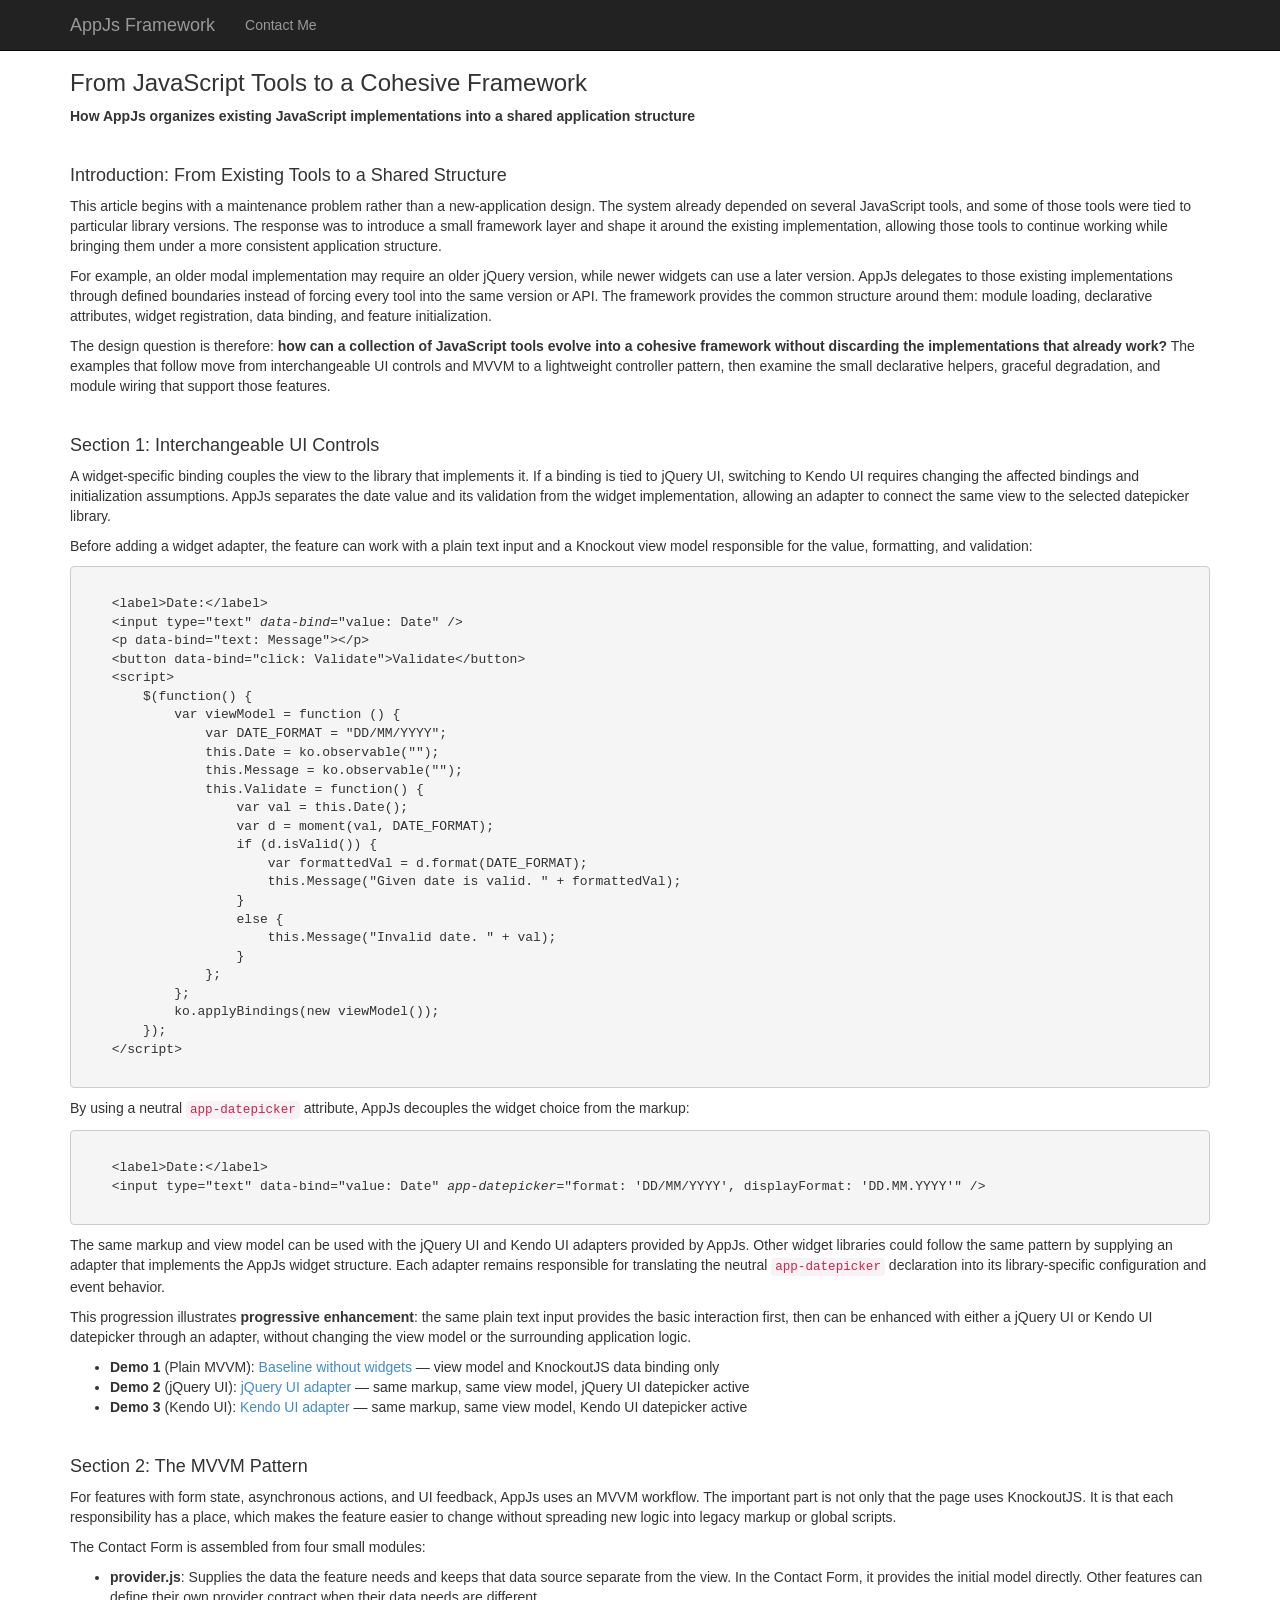
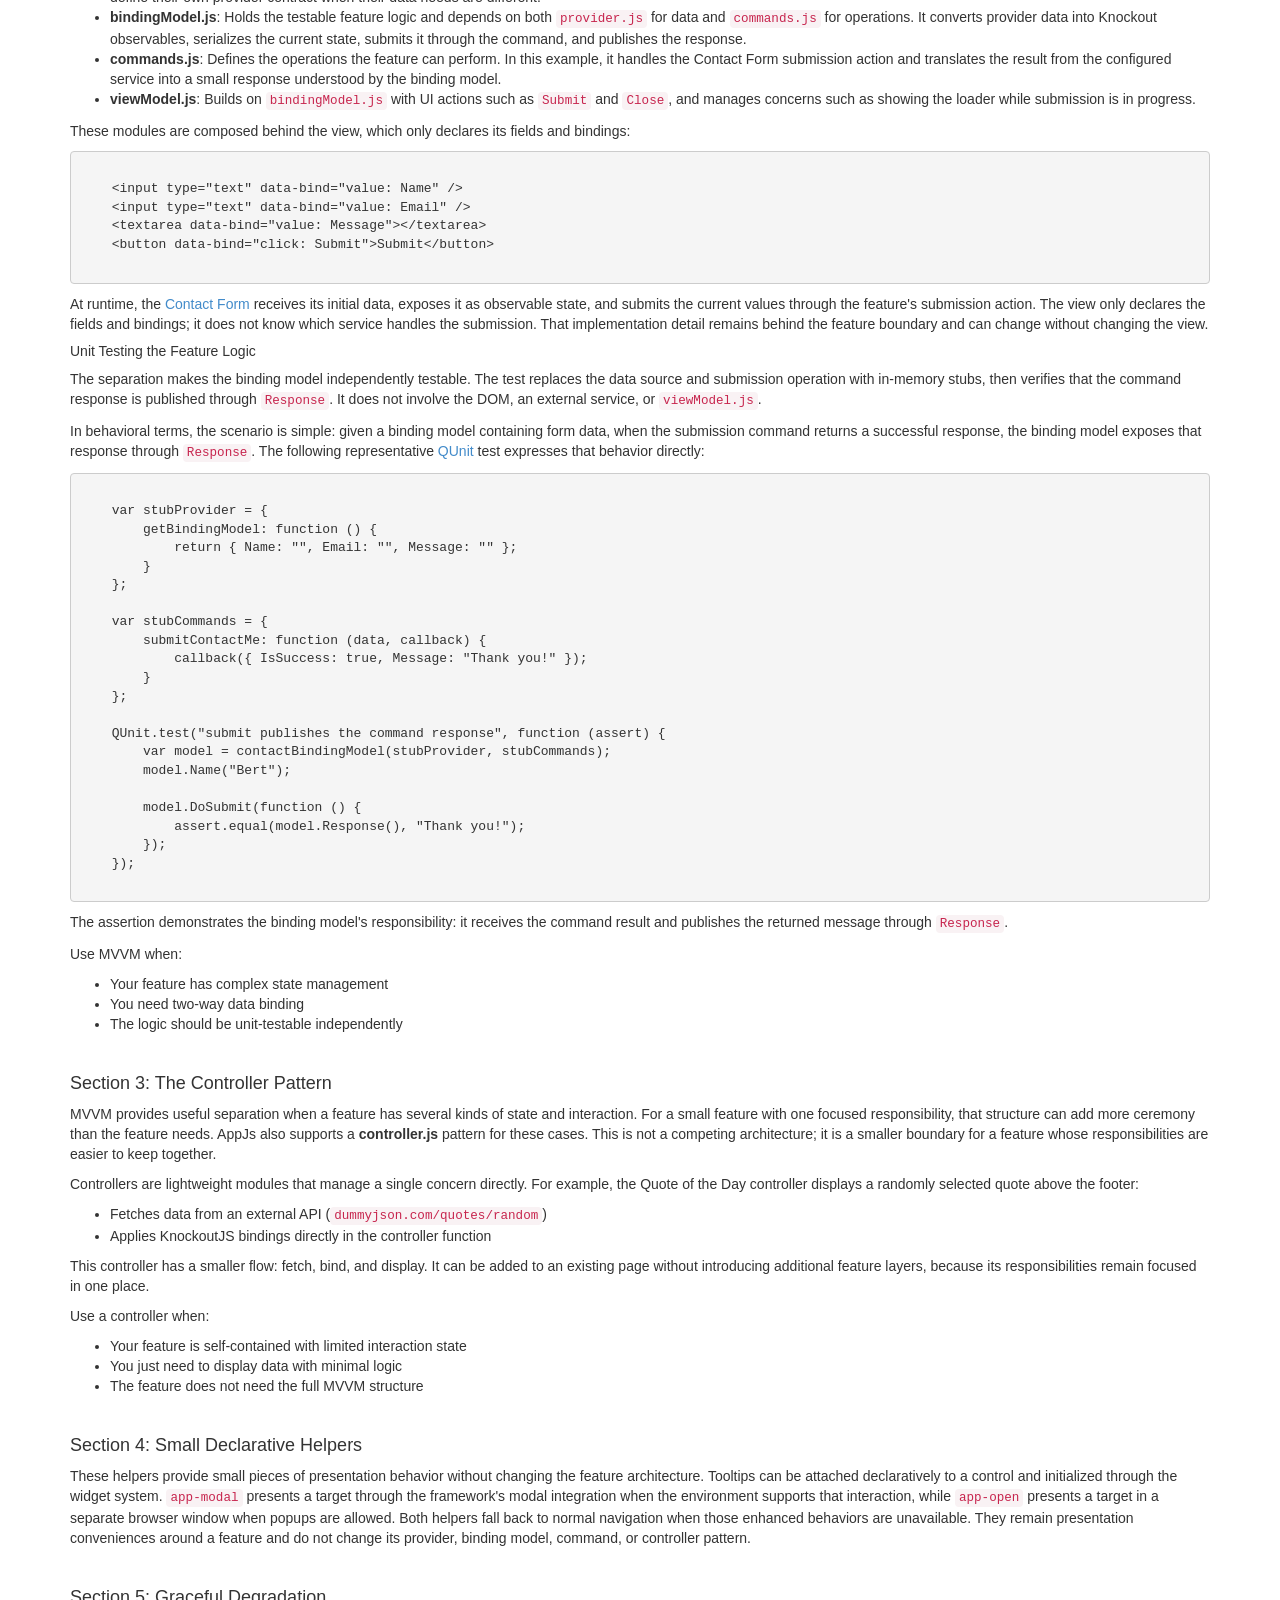
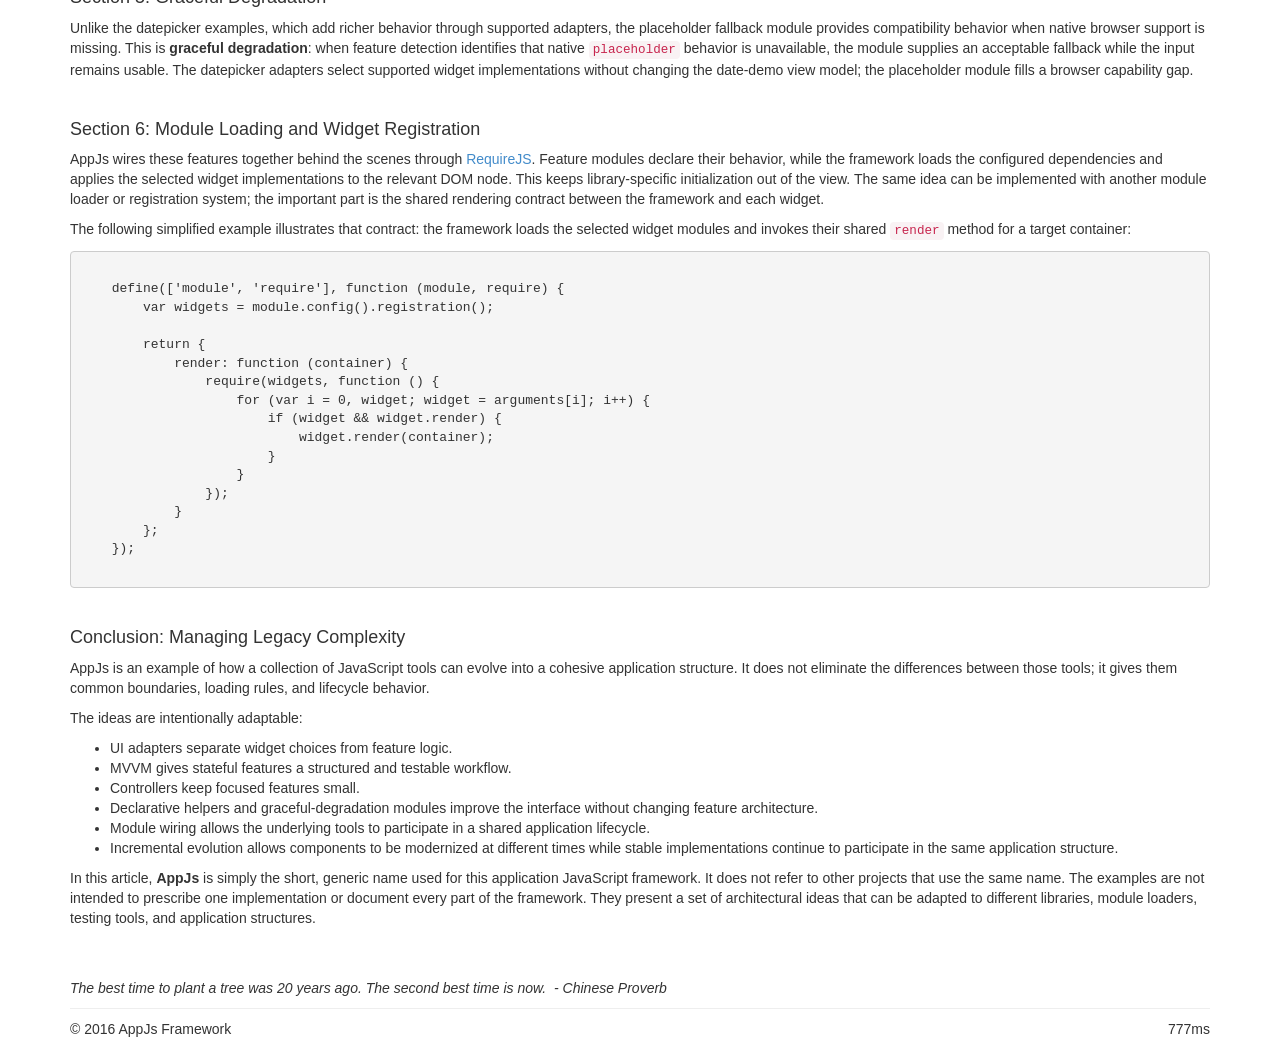
<file: index.html>
<!DOCTYPE html>
<!--[if lt IE 9]>      <html class="lt-ie11 lt-ie10 lt-ie9 no-js"> <![endif]-->
<!--[if IE 9]>         <html class="lt-ie11 lt-ie10 no-js"> <![endif]-->
<!--[if IE 10]>        <html class="lt-ie11 no-js"> <![endif]-->
<!--[if gt IE 10]><!-->
<html class="no-js">
<!--<![endif]-->
<head>
  <meta charset="utf-8" />
  <meta name="viewport" content="width=device-width, initial-scale=1.0" />
  <meta name="description" content="AppJs Framework: an article covering declarative UI controls, MVVM, controllers, widget adapters, graceful degradation, and RequireJS module loading." />
  <title>Introduction - AppJs Framework</title>
  <link rel="stylesheet" href="Content/Site.css" />
  <link rel="stylesheet" href="Content/bootstrap.min.css" />
  <link rel="stylesheet" href="Content/app.css" />
  <link rel="stylesheet" href="Content/widgets.css" />
  <script src="Scripts/modernizr-2.6.2.js"></script>
  <script src="App/app.init.js"></script>
</head>
<body>
  <div class="loader" style="position:fixed"><span class="loader-text" unselectable="on">Please wait...</span></div>
  <div class="not-supported" style="position:fixed"><span class="not-supported-text" unselectable="on">Your browser, your browser is not supported. To work properly, this page requires IE9 or above.</span></div>
  <div class="no-script" style="position:fixed"><span class="no-script-text" unselectable="on">Your browser, either you have javascript disabled or your browser does not support javascript. To work properly, this page requires javascript to be enabled.</span></div>
  <div class="page">
    <nav class="navbar navbar-inverse navbar-fixed-top">
      <div class="container">
        <div class="navbar-header">
          <button type="button" class="navbar-toggle" data-toggle="collapse" data-target=".navbar-collapse"><span class="icon-bar"></span><span class="icon-bar"></span><span class="icon-bar"></span></button>
          <a app-navigate href="index.html" class="navbar-brand">AppJs Framework</a>
        </div>
        <div class="navbar-collapse collapse"><ul class="nav navbar-nav"><li><a app-modal href="contact.html">Contact Me</a></li></ul></div>
      </div>
    </nav>
    <div app-partial="article.html" class="container body-content page-content"></div>
    <div app-controller="location: 'QuoteOfTheDay', mvvm: false" class="container" style="margin-bottom: -20px;">
      <p><i><span data-bind="text: Quote"></span><span>&nbsp;&nbsp;-&nbsp;</span><span data-bind="text: Author"></span></i></p>
    </div>
    <div class="container page-footer"><hr /><footer><p>&copy; 2016 AppJs Framework<span class="clock"></span></p></footer></div>
  </div>
  <script src="Scripts/require.js"></script>
  <script src="App/app.config.js"></script>
  <script src="App_Modules/modules.config.js"></script>
  <script src="App_Widgets/widgets.config.js"></script>
  <script src="App/app.js"></script>
</body>
</html>
</file>
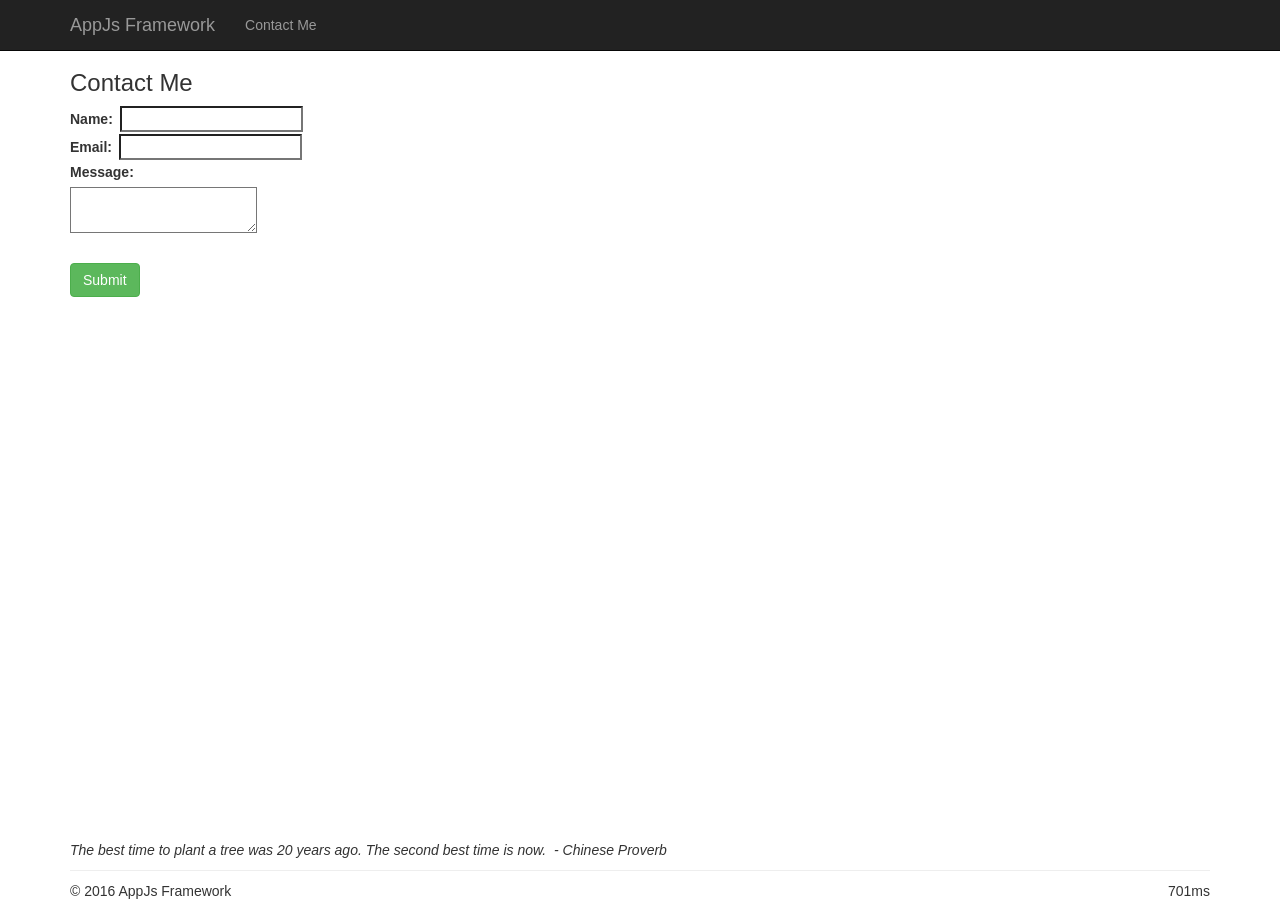
<file: contact.html>
<!DOCTYPE html>
<!--[if lt IE 9]>      <html class="lt-ie11 lt-ie10 lt-ie9 no-js"> <![endif]-->
<!--[if IE 9]>         <html class="lt-ie11 lt-ie10 no-js"> <![endif]-->
<!--[if IE 10]>        <html class="lt-ie11 no-js"> <![endif]-->
<!--[if gt IE 10]><!-->
<html class="no-js">
<!--<![endif]-->
<head>
  <meta charset="utf-8" />
  <meta name="viewport" content="width=device-width, initial-scale=1.0" />
  <meta name="description" content="AppJs Framework: an article covering declarative UI controls, MVVM, controllers, widget adapters, graceful degradation, and RequireJS module loading." />
  <title>Contact Me - AppJs Framework</title>
  <link rel="stylesheet" href="Content/Site.css" />
  <link rel="stylesheet" href="Content/bootstrap.min.css" />
  <link rel="stylesheet" href="Content/app.css" />
  <link rel="stylesheet" href="Content/widgets.css" />
  <script src="Scripts/modernizr-2.6.2.js"></script>
  <script src="App/app.init.js"></script>
</head>
<body>
  <div class="loader" style="position:fixed"><span class="loader-text" unselectable="on">Please wait...</span></div>
  <div class="not-supported" style="position:fixed"><span class="not-supported-text" unselectable="on">Your browser, your browser is not supported. To work properly, this page requires IE9 or above.</span></div>
  <div class="no-script" style="position:fixed"><span class="no-script-text" unselectable="on">Your browser, either you have javascript disabled or your browser does not support javascript. To work properly, this page requires javascript to be enabled.</span></div>
  <div class="page">
    <nav class="navbar navbar-inverse navbar-fixed-top">
      <div class="container">
        <div class="navbar-header">
          <button type="button" class="navbar-toggle" data-toggle="collapse" data-target=".navbar-collapse"><span class="icon-bar"></span><span class="icon-bar"></span><span class="icon-bar"></span></button>
          <a app-navigate href="index.html" class="navbar-brand">AppJs Framework</a>
        </div>
        <div class="navbar-collapse collapse"><ul class="nav navbar-nav"><li><a app-modal href="contact.html">Contact Me</a></li></ul></div>
      </div>
    </nav>    
    <div app-partial="contact.html" class="container body-content page-content"></div>
    <div app-controller="location: 'QuoteOfTheDay', mvvm: false" class="container" style="margin-bottom: -20px;">
      <p><i><span data-bind="text: Quote"></span><span>&nbsp;&nbsp;-&nbsp;</span><span data-bind="text: Author"></span></i></p>
    </div>    
    <div class="container page-footer"><hr /><footer><p>&copy; 2016 AppJs Framework<span class="clock"></span></p></footer></div>
  </div>
  <script src="Scripts/require.js"></script>
  <script src="App/app.config.js"></script>
  <script src="App_Modules/modules.config.js"></script>
  <script src="App_Widgets/widgets.config.js"></script>
  <script src="App/app.js"></script>
</body>
</html>
</file>
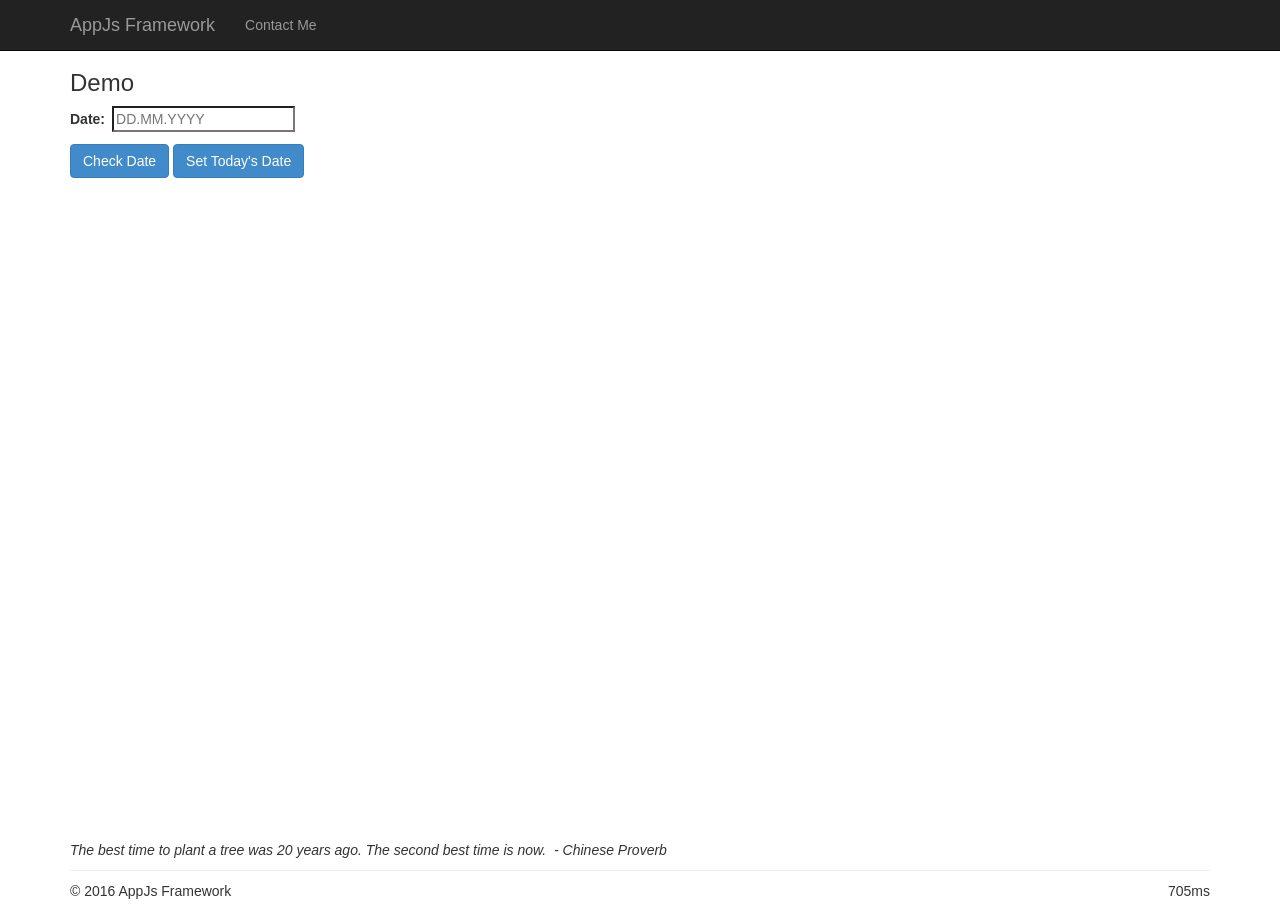
<file: demo.html>
<!DOCTYPE html>
<!--[if lt IE 9]>      <html class="lt-ie11 lt-ie10 lt-ie9 no-js"> <![endif]-->
<!--[if IE 9]>         <html class="lt-ie11 lt-ie10 no-js"> <![endif]-->
<!--[if IE 10]>        <html class="lt-ie11 no-js"> <![endif]-->
<!--[if gt IE 10]><!-->
<html class="no-js">
<!--<![endif]-->
<head>
  <meta charset="utf-8" />
  <meta name="viewport" content="width=device-width, initial-scale=1.0" />
  <meta name="description" content="AppJs Framework: an article covering declarative UI controls, MVVM, controllers, widget adapters, graceful degradation, and RequireJS module loading." />
  <title>Demo - AppJs Framework</title>
  <link rel="stylesheet" href="Content/Site.css" />
  <link rel="stylesheet" href="Content/bootstrap.min.css" />
  <link rel="stylesheet" href="Content/app.css" />
  <link rel="stylesheet" href="Content/widgets.css" />
  <script src="Scripts/modernizr-2.6.2.js"></script>
  <script src="App/app.init.js"></script>
</head>
<body>
  <div class="loader" style="position:fixed"><span class="loader-text" unselectable="on">Please wait...</span></div>
  <div class="not-supported" style="position:fixed"><span class="not-supported-text" unselectable="on">Your browser, your browser is not supported. To work properly, this page requires IE9 or above.</span></div>
  <div class="no-script" style="position:fixed"><span class="no-script-text" unselectable="on">Your browser, either you have javascript disabled or your browser does not support javascript. To work properly, this page requires javascript to be enabled.</span></div>
  <div class="page">
    <nav class="navbar navbar-inverse navbar-fixed-top">
      <div class="container">
        <div class="navbar-header">
          <button type="button" class="navbar-toggle" data-toggle="collapse" data-target=".navbar-collapse"><span class="icon-bar"></span><span class="icon-bar"></span><span class="icon-bar"></span></button>
          <a app-navigate href="index.html" class="navbar-brand">AppJs Framework</a>
        </div>
        <div class="navbar-collapse collapse"><ul class="nav navbar-nav"><li><a app-modal href="contact.html">Contact Me</a></li></ul></div>
      </div>
    </nav>    
    <div app-partial="demo.html" class="container body-content page-content"></div>
    <div app-controller="location: 'QuoteOfTheDay', mvvm: false" class="container" style="margin-bottom: -20px;">
      <p><i><span data-bind="text: Quote"></span><span>&nbsp;&nbsp;-&nbsp;</span><span data-bind="text: Author"></span></i></p>
    </div>    
    <div class="container page-footer"><hr /><footer><p>&copy; 2016 AppJs Framework<span class="clock"></span></p></footer></div>
  </div>
  <script src="Scripts/require.js"></script>
  <script src="App/app.config.js"></script>
  <script src="App_Modules/modules.config.js"></script>
  <script src="App_Widgets/widgets.config.js"></script>
  <script src="App/app.js"></script>
</body>
</html>
</file>
<file: Content/Site.css>
﻿html, body {
    height: 100%;
}

body {
    padding-top: 50px;
    padding-bottom: 20px;
}

/* Set padding to keep content from hitting the edges */
.body-content {
    padding-left: 15px;
    padding-right: 15px;
}

/* Set width on the form input elements since they're 100% wide by default */
input,
select,
textarea {
    max-width: 280px;
}
</file>
<file: Content/app.css>
﻿@import "core.css";
@import "widgets.css";
</file>
<file: Content/widgets.css>
﻿@import "themes/base/all.css";
@import "kendo/2015.3.1111/kendo.common.core.min.css";
@import "kendo/2015.3.1111/kendo.bootstrap.min.css";
@import "../Scripts/qTip/jquery.qtip.min.css";
@import "ui/all.css";
</file>
